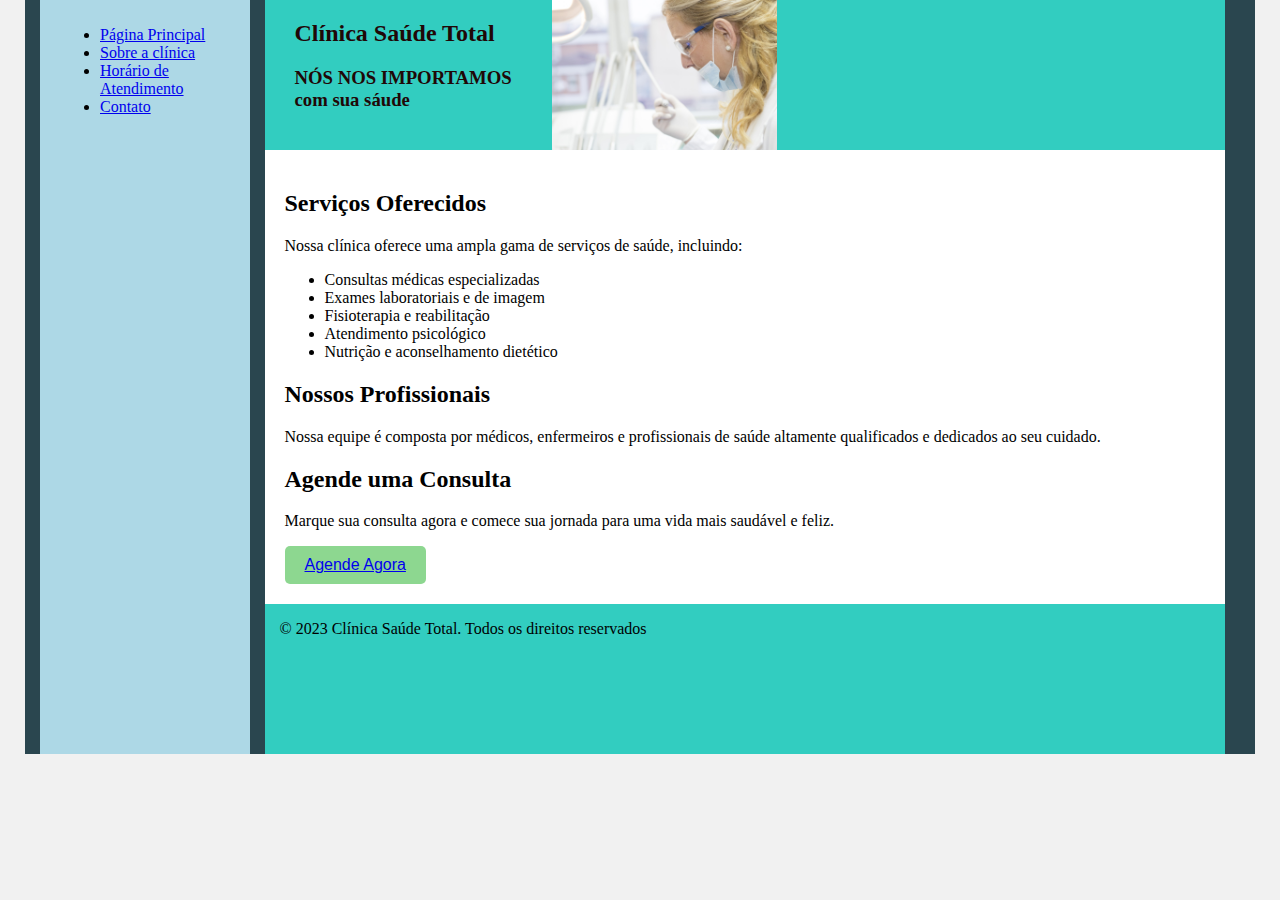
<file: pages/index.html>
<!DOCTYPE html>
<html lang="en">
<head>
    <meta charset="UTF-8">
    <meta http-equiv="X-UA-Compatible" content="IE=edge">
    <meta name="viewport" content="width=device-width, initial-scale=1.0">
    <title>Template - Utilizar como modelo</title>
    <link rel="stylesheet" href="../base.css">
</head>
<body>
    <div class="wrapper">
        <div class="menu">
            <nav>
                <ul>
                    <li><a href="./index.html">Página Principal</a></li>
                    <li><a href="./sobre.html">Sobre a clínica</a></li>
                    <li><a href="./antendimento.html">Horário de Atendimento</a></li>
                    <li><a href="./contato.html">Contato</a></li>
                </ul>
            </nav>
        </div>
        
        <div class="main">
            <div class="header">
                <div>
                    <h2>Clínica Saúde Total</h2>
                    <h3>NÓS NOS IMPORTAMOS<br>com sua sáude</h3>
                </div>
                <img src="../imgs/heroheader-index.jpg" alt="Imagem de uma dentista. Monstrando">
            </div>
            <div class="content">
                <section>
                    <h2>Serviços Oferecidos</h2>
                    <p>Nossa clínica oferece uma ampla gama de serviços de saúde, incluindo:</p>
                    <ul>
                        <li>Consultas médicas especializadas</li>
                        <li>Exames laboratoriais e de imagem</li>
                        <li>Fisioterapia e reabilitação</li>
                        <li>Atendimento psicológico</li>
                        <li>Nutrição e aconselhamento dietético</li>
                    </ul>
                </section>
                <section>
                    <h2>Nossos Profissionais</h2>
                    <p>Nossa equipe é composta por médicos, enfermeiros e profissionais de saúde altamente qualificados e dedicados ao seu cuidado.</p>
                </section>
                <section>
                    <h2>Agende uma Consulta</h2>
                    <p>Marque sua consulta agora e comece sua jornada para uma vida mais saudável e feliz.</p>
                    <button><a href="contato.html">Agende Agora</a></button>
                </section>
            </div>
            <div class="footer">
                <p>&copy; 2023 Clínica Saúde Total. Todos os direitos reservados</p>
            </div>
        </div>
    </div>
</body>
</html>
</file>
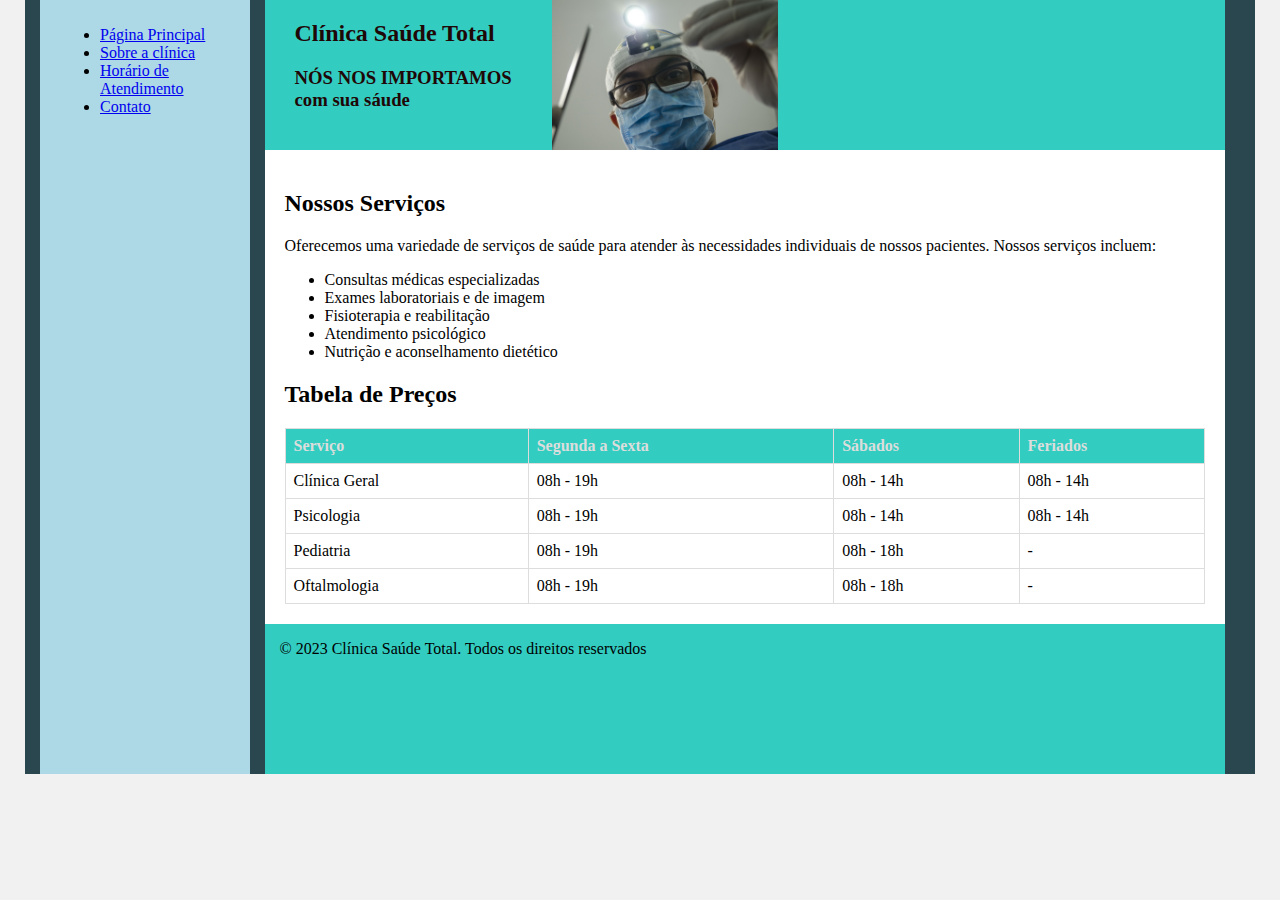
<file: pages/antendimento.html>
<!DOCTYPE html>
<html lang="en">
<head>
    <meta charset="UTF-8">
    <meta http-equiv="X-UA-Compatible" content="IE=edge">
    <meta name="viewport" content="width=device-width, initial-scale=1.0">
    <title>Template - Utilizar como modelo</title>
    <link rel="stylesheet" href="../base.css">
</head>
<body>
    <div class="wrapper">
        <div class="menu">
            <nav>
                <ul>
                    <li><a href="./index.html">Página Principal</a></li>
                    <li><a href="./sobre.html">Sobre a clínica</a></li>
                    <li><a href="./antendimento.html">Horário de Atendimento</a></li>
                    <li><a href="./contato.html">Contato</a></li>
                </ul>
            </nav>
        </div>
        
        <div class="main">
            <div class="header">
                <div>
                    <h2>Clínica Saúde Total</h2>
                    <h3>NÓS NOS IMPORTAMOS<br>com sua sáude</h3>
                </div>
                <img src="../imgs/heroheader-antendimento.jpg" alt="Imagem de uma dentista. Monstrando">
            </div>
            <div class="content">
                <section>
                    <h2>Nossos Serviços</h2>
                    <p>Oferecemos uma variedade de serviços de saúde para atender às necessidades individuais de nossos pacientes. Nossos serviços incluem:</p>
                    <ul>
                        <li>Consultas médicas especializadas</li>
                        <li>Exames laboratoriais e de imagem</li>
                        <li>Fisioterapia e reabilitação</li>
                        <li>Atendimento psicológico</li>
                        <li>Nutrição e aconselhamento dietético</li>
                    </ul>
                </section>
                <section>
                    <h2>Tabela de Preços</h2>
                    <table>
                        <thead>
                            <tr>
                                <th>Serviço</th>
                                <th>Segunda a Sexta</th>
                                <th>Sábados</th>
                                <th>Feriados</th>
                            </tr>
                        </thead>
                        <tbody>
                            <tr>
                                <td>Clínica Geral</td>
                                <td>08h - 19h</td>
                                <td>08h - 14h</td>
                                <td>08h - 14h</td>
                            </tr>
                            <tr>
                                <td>Psicologia</td>
                                <td>08h - 19h</td>
                                <td>08h - 14h</td>
                                <td>08h - 14h</td>
                            </tr>
                            <tr>
                                <td>Pediatria</td>
                                <td>08h - 19h</td>
                                <td>08h - 18h</td>
                                <td>-</td>
                            </tr>
                            <tr>
                                <td>Oftalmologia</td>
                                <td>08h - 19h</td>
                                <td>08h - 18h</td>
                                <td>-</td>
                            </tr>
                        </tbody>
                    </table>
                </section>
            </div>
            <div class="footer">
                <p>&copy; 2023 Clínica Saúde Total. Todos os direitos reservados</p>
            </div>
        </div>
    </div>
</body>
</html>
</file>
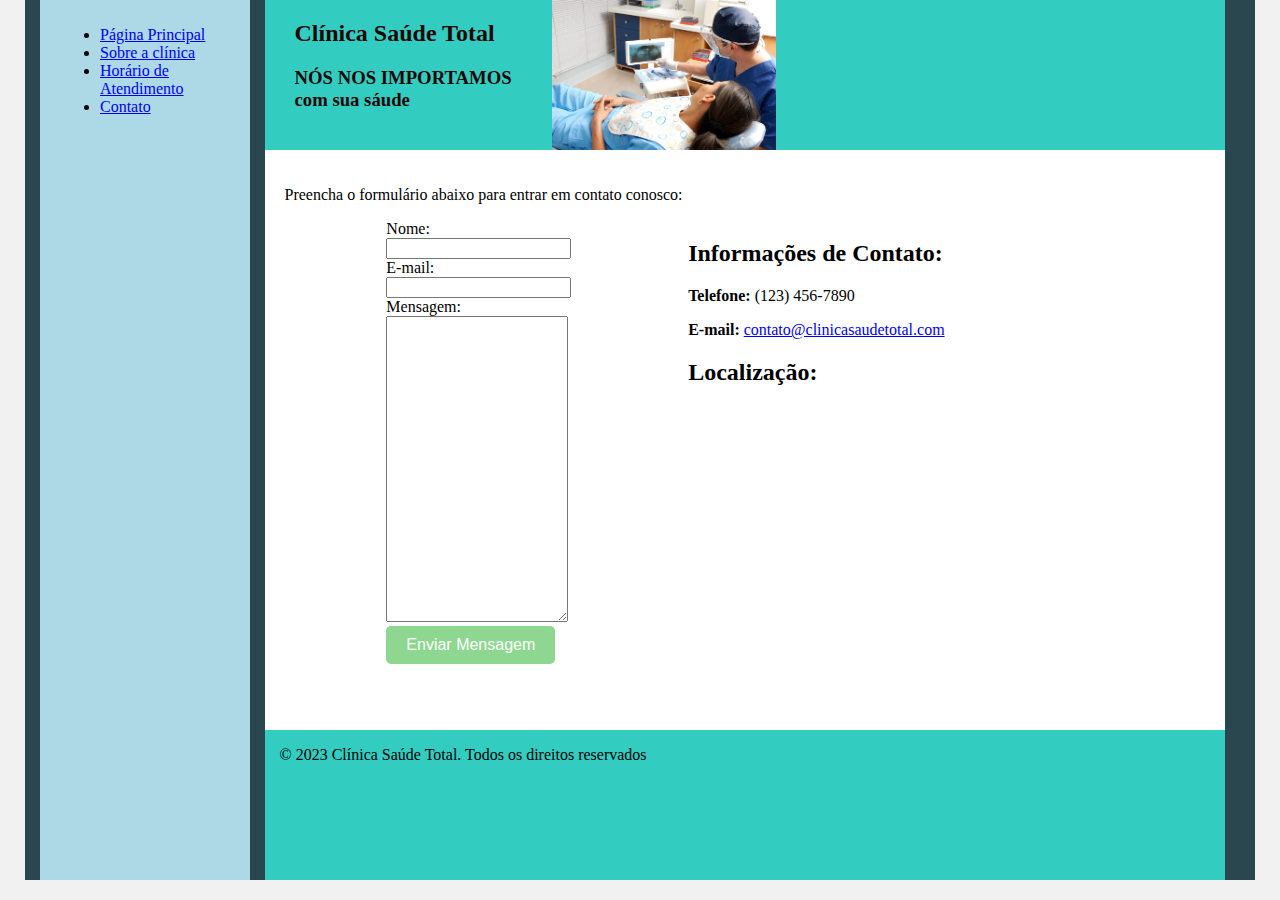
<file: pages/contato.html>
<!DOCTYPE html>
<html lang="en">
<head>
    <meta charset="UTF-8">
    <meta http-equiv="X-UA-Compatible" content="IE=edge">
    <meta name="viewport" content="width=device-width, initial-scale=1.0">
    <title>Template - Utilizar como modelo</title>
    <link rel="stylesheet" href="../base.css">
    <link rel="stylesheet" href="../contato.css">
</head>
<body>
    <div class="wrapper">
        <div class="menu">
            <nav>
                <ul>
                    <li><a href="./index.html">Página Principal</a></li>
                    <li><a href="./sobre.html">Sobre a clínica</a></li>
                    <li><a href="./antendimento.html">Horário de Atendimento</a></li>
                    <li><a href="./contato.html">Contato</a></li>
                </ul>
            </nav>
        </div>
        
        <div class="main">
            <div class="header">
                <div>
                    <h2>Clínica Saúde Total</h2>
                    <h3>NÓS NOS IMPORTAMOS<br>com sua sáude</h3>
                </div>
                <img src="../imgs/heroheader-contato.jpg" alt="Imagem de uma dentista. Monstrando">
            </div>
            <div class="content">
                <p>Preencha o formulário abaixo para entrar em contato conosco:</p>
                <section>
                    <form action="#" method="post">
                        <label for="nome">Nome:</label><br>
                        <input type="text" id="nome" name="nome" required><br>
                        <label for="email">E-mail:</label><br>
                        <input type="email" id="email" name="email" required><br>
                        <label for="mensagem">Mensagem:</label><br>
                        <textarea id="mensagem" name="mensagem" rows="20" required></textarea><br>
                        <button type="submit">Enviar Mensagem</button><br>
                    </form>
                    <div class="contact-info">
                        <h2>Informações de Contato:</h2>
                        <p><strong>Telefone:</strong> (123) 456-7890</p>
                        <p><strong>E-mail:</strong> <a href="mailto:contato@clinicasaudetotal.com">contato@clinicasaudetotal.com</a></p>
                        <h2>Localização:</h2>
                        <iframe src="https://www.google.com/maps/embed?pb=!1m14!1m12!1m3!1d14622.19081176302!2d-46.80099223682585!3d-23.620548759718016!2m3!1f0!2f0!3f0!3m2!1i1024!2i768!4f13.1!5e0!3m2!1sen!2sbr!4v1696625941847!5m2!1sen!2sbr" width="400" height="300" style="border:0;" allowfullscreen="" loading="lazy" referrerpolicy="no-referrer-when-downgrade"></iframe>
                    </div>
                </section>
            </div>
            <div class="footer">
                <p>&copy; 2023 Clínica Saúde Total. Todos os direitos reservados</p>
            </div>
        </div>
    </div>
</body>
</html>
</file>
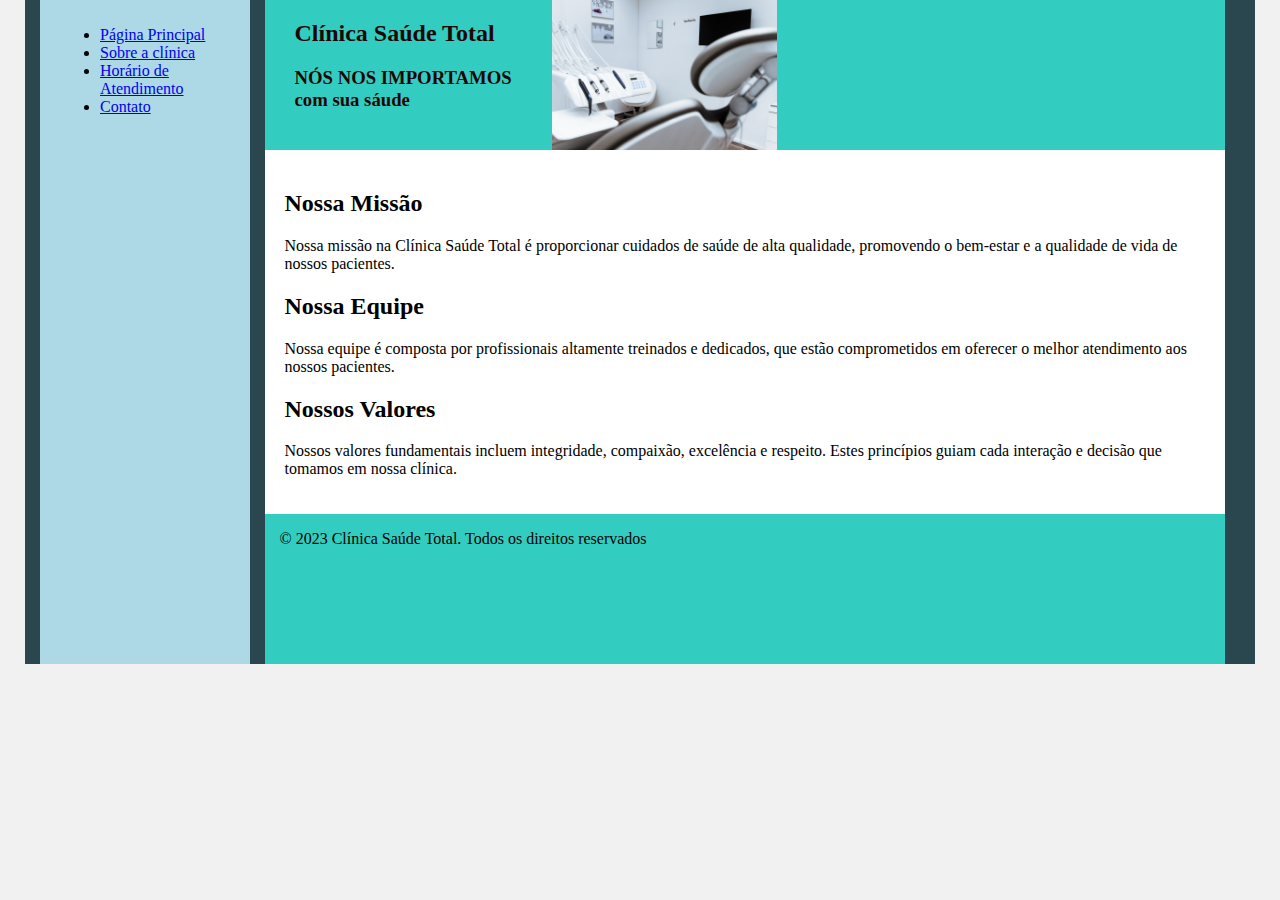
<file: pages/sobre.html>
<!DOCTYPE html>
<html lang="en">
<head>
    <meta charset="UTF-8">
    <meta http-equiv="X-UA-Compatible" content="IE=edge">
    <meta name="viewport" content="width=device-width, initial-scale=1.0">
    <title>Template - Utilizar como modelo</title>
    <link rel="stylesheet" href="../base.css">
</head>
<body>
    <div class="wrapper">
        <div class="menu">
            <nav>
                <ul>
                    <li><a href="./index.html">Página Principal</a></li>
                    <li><a href="./sobre.html">Sobre a clínica</a></li>
                    <li><a href="./antendimento.html">Horário de Atendimento</a></li>
                    <li><a href="./contato.html">Contato</a></li>
                </ul>
            </nav>
        </div>
        
        <div class="main">
            <div class="header">
                <div>
                    <h2>Clínica Saúde Total</h2>
                    <h3>NÓS NOS IMPORTAMOS<br>com sua sáude</h3>
                </div>
                <img src="../imgs/heroheader-sobre.jpg" alt="Imagem de uma dentista. Monstrando">
            </div>
            <div class="content">
                <section>
                    <h2>Nossa Missão</h2>
                    <p>Nossa missão na Clínica Saúde Total é proporcionar cuidados de saúde de alta qualidade, promovendo o bem-estar e a qualidade de vida de nossos pacientes.</p>
                </section>
                <section>
                    <h2>Nossa Equipe</h2>
                    <p>Nossa equipe é composta por profissionais altamente treinados e dedicados, que estão comprometidos em oferecer o melhor atendimento aos nossos pacientes.</p>
                </section>
                <section>
                    <h2>Nossos Valores</h2>
                    <p>Nossos valores fundamentais incluem integridade, compaixão, excelência e respeito. Estes princípios guiam cada interação e decisão que tomamos em nossa clínica.</p>
                </section>
        
            </div>
            <div class="footer">
                <p>&copy; 2023 Clínica Saúde Total. Todos os direitos reservados</p>
            </div>
        </div>
    </div>
</body>
</html>
</file>
<file: base.css>
html, body {
    margin: 0;
}

body {
    background-color: #f1f1f1;
    display: flex;
    justify-content: center;
}

.wrapper {
    width: 1200px;
    display: flex;
    margin: 0 auto;
    background-color: #2a464f;
}
.main {
    display: flex;
    flex-flow: column;
    width: 85%;
}

div {
    padding: 0 15px;
}

.menu {
    width: 15%;
    background-color: #ADD8E6;
    padding: 10px 20px 0px;
}
.header {
    display: flex;
    background-color: #32cdc0;
    gap: 25px;
    min-height: 150px;
    color: #200707;
}

.header img {
    max-height: 150px;
}

.content {
    background-color: white;
    min-height: 300px;
    padding: 20px;
}

button {
    background-color: #8dd790; 
    color: white;
    padding: 10px 20px;
    border: none;
    border-radius: 5px;
    cursor: pointer;
    font-size: 16px;
    transition: background-color 0.3s;
}

button:hover {
    background-color: #45a049; 
}

table {
    border-collapse: collapse;
    width: 100%;
}

th, td {
    border: 1px solid #ddd;
    padding: 8px;
    text-align: left;
}

th {
    background-color: #32cdc0;
    color: #ddd;
}

.footer {
    background-color: #32cdc0;
    min-height: 150px;
}
</file>
<file: contato.css>
.content section{
    display: flex;
    justify-content: space-evenly;
}
</file>
